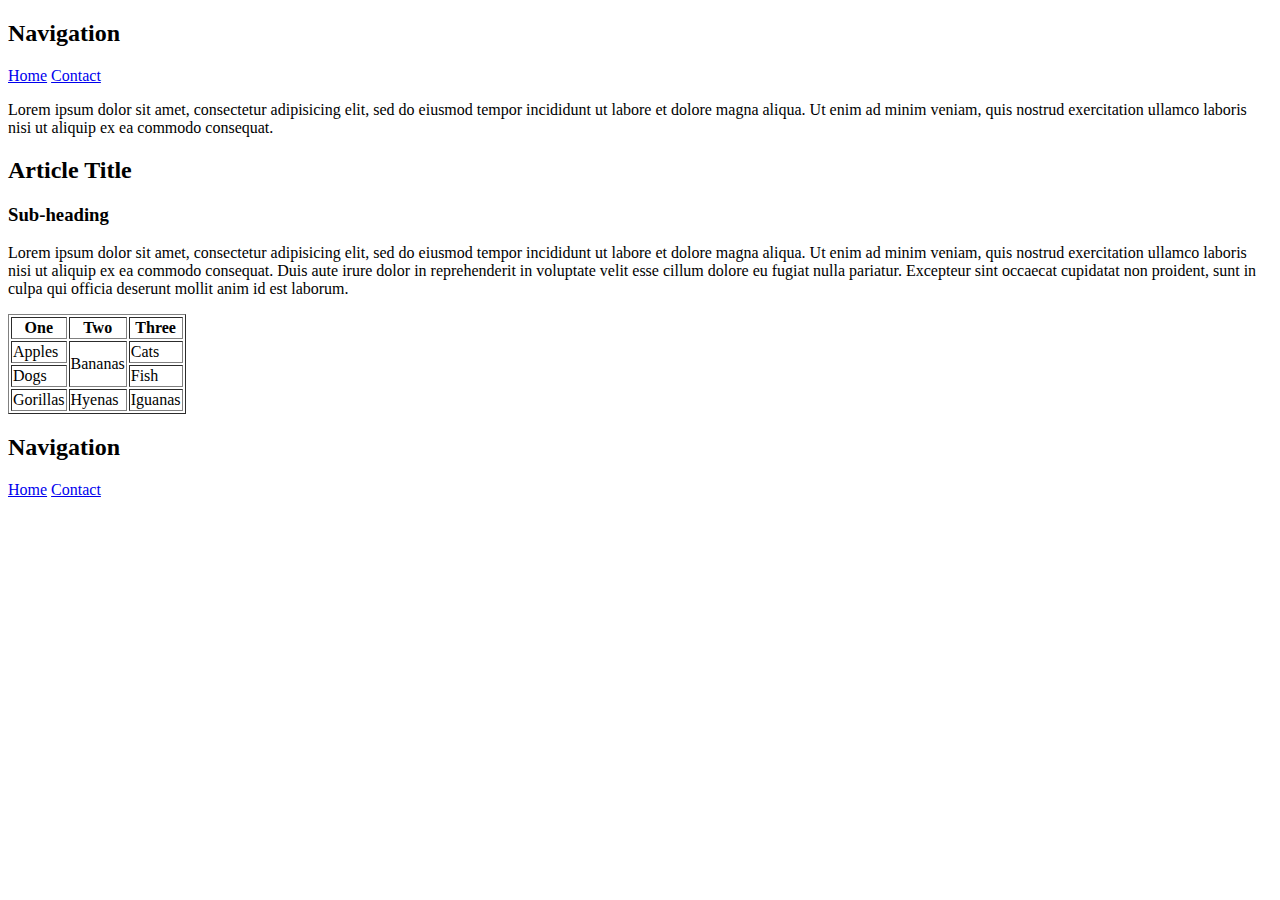
<file: html/gps/index.html>
<!DOCTYPE html>
<html>
<head>
	<meta charset="utf-8">
	<title>Article Title</title>
</head>
<body>
	<header>
		<nav>
			<h2>Navigation</h2>
			<a href="#">Home</a>
			<a href="#">Contact</a>
		</nav>
	</header>

	<aside>
		<p>Lorem ipsum dolor sit amet, consectetur adipisicing elit, sed do eiusmod
		tempor incididunt ut labore et dolore magna aliqua. Ut enim ad minim veniam,
		quis nostrud exercitation ullamco laboris nisi ut aliquip ex ea commodo
		consequat.
		</p>
	</aside>

	<article>
		<h2>Article Title</h2>
		<section>
			<h3>Sub-heading</h3>
			<p>Lorem ipsum dolor sit amet, consectetur adipisicing elit, sed do eiusmod
			tempor incididunt ut labore et dolore magna aliqua. Ut enim ad minim veniam,
			quis nostrud exercitation ullamco laboris nisi ut aliquip ex ea commodo
			consequat. Duis aute irure dolor in reprehenderit in voluptate velit esse
			cillum dolore eu fugiat nulla pariatur. Excepteur sint occaecat cupidatat non
			proident, sunt in culpa qui officia deserunt mollit anim id est laborum.
			</p>
		</section>
	</article>

	<table border=1>
	<tr>
		<th>One</th>
		<th>Two</th>
		<th>Three</th>
	</tr>

	<tr>
		<td>Apples</td>
		<td rowspan="2">Bananas</td>
		<td>Cats</td>
	</tr>

	<tr>
		<td>Dogs</td>
		<!-- <td>Eagles</td> -->
		<td>Fish</td>
	</tr>

	<tr>
		<td>Gorillas</td>
		<td>Hyenas</td>
		<td>Iguanas</td>
	</tr>
	</table>

	<footer>
		<nav>
			<h2>Navigation</h2>
			<a href="#">Home</a>
			<a href="#">Contact</a>
		</nav>
	</footer>

</body>
</html>

<!-- 		Release 4: Reflect
You can do this on your own after the pairing session.

At the bottom of your individual HTML page, create a comment where you reflect on the challenge. Answer the following questions within that block comment:

What is the purpose of HTML5 semantic tags? Which ones do you see as most useful?
	HTML5 semantic tags help add structure to your page. It breaks down your page into different sections, not only making your HTML much easier to read but also allowing CSS to target different sections specifically. I think the most useful one for me is simply the <div> tag because it is something I will be using very often.
What is the order the browser uses to display elements on a page?
	The browser displays elements from top to bottom of your HTML code. 
What did you learn about Sublime in this challenge? Do you think you'll create more handy snippets at a later date?
	My guide and pair partner taught me some very valuable shortcuts for commenting out bits of code and for selecting multiple pieces of text that are the same. We also learned about creating snippets and created another one for HTML that was more detailed. I'll definitely be creating more snippets when I find myself reusing the same bits of code over and over again.
What concept in this challenge was most difficult for you? How can you improve your understanding of this concept?
	Nothing was particularly difficult in this challenge. I got confused about which tags to use when creating a table and I still haven't memorized the proper structure for anchor tags but this will all improve as I practice more.
	
Update your GitHub repository and navigate to the html/gps/index.html to verify your changes are there. You should have already uploaded the URL for this file at the beginning of the session. -->
</file>
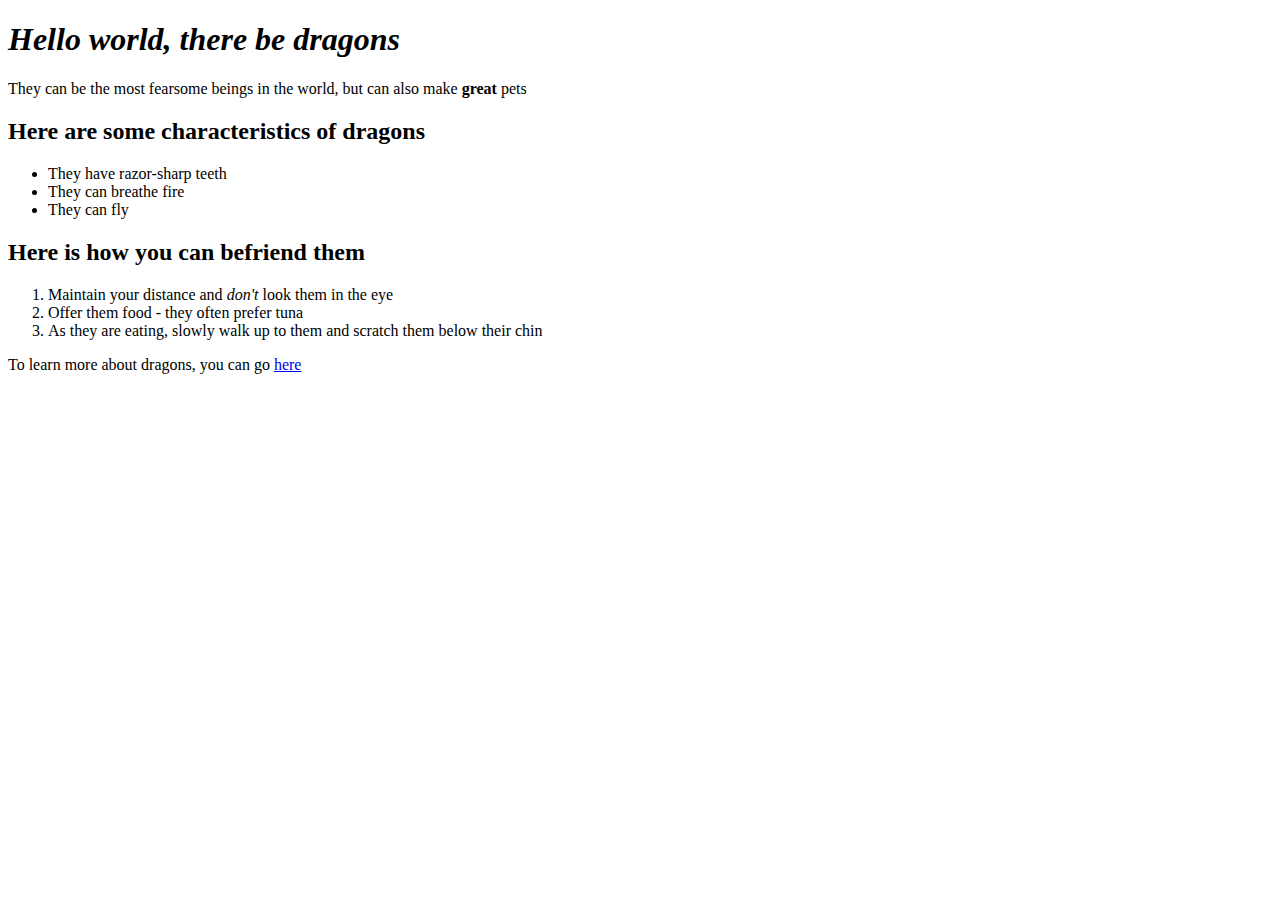
<file: html/web_basics/index.html>
<!DOCTYPE html>
<html>
<head>
	<title>All About Dragons</title>
</head>
<body>
 <h1><em>Hello world, there be dragons</em></h1>
 <p>They can be the most fearsome beings in the world, but can also make <strong>great</strong> pets</p>
 
 <h2>Here are some characteristics of dragons</h2>
 <ul>
 	<li>They have razor-sharp teeth</li>
 	<li>They can breathe fire</li>
 	<li>They can fly</li>
 </ul>

<h2>Here is how you can befriend them</h2>
 <ol>
 	<li>Maintain your distance and <em>don't</em> look them in the eye</li>
 	<li>Offer them food - they often prefer tuna</li>
 	<li>As they are eating, slowly walk up to them and scratch them below their chin</li>
 </ol>

 To learn more about dragons, you can go <a href="https://en.wikipedia.org/wiki/Dragon">here</a>
</body>
</html>
</file>
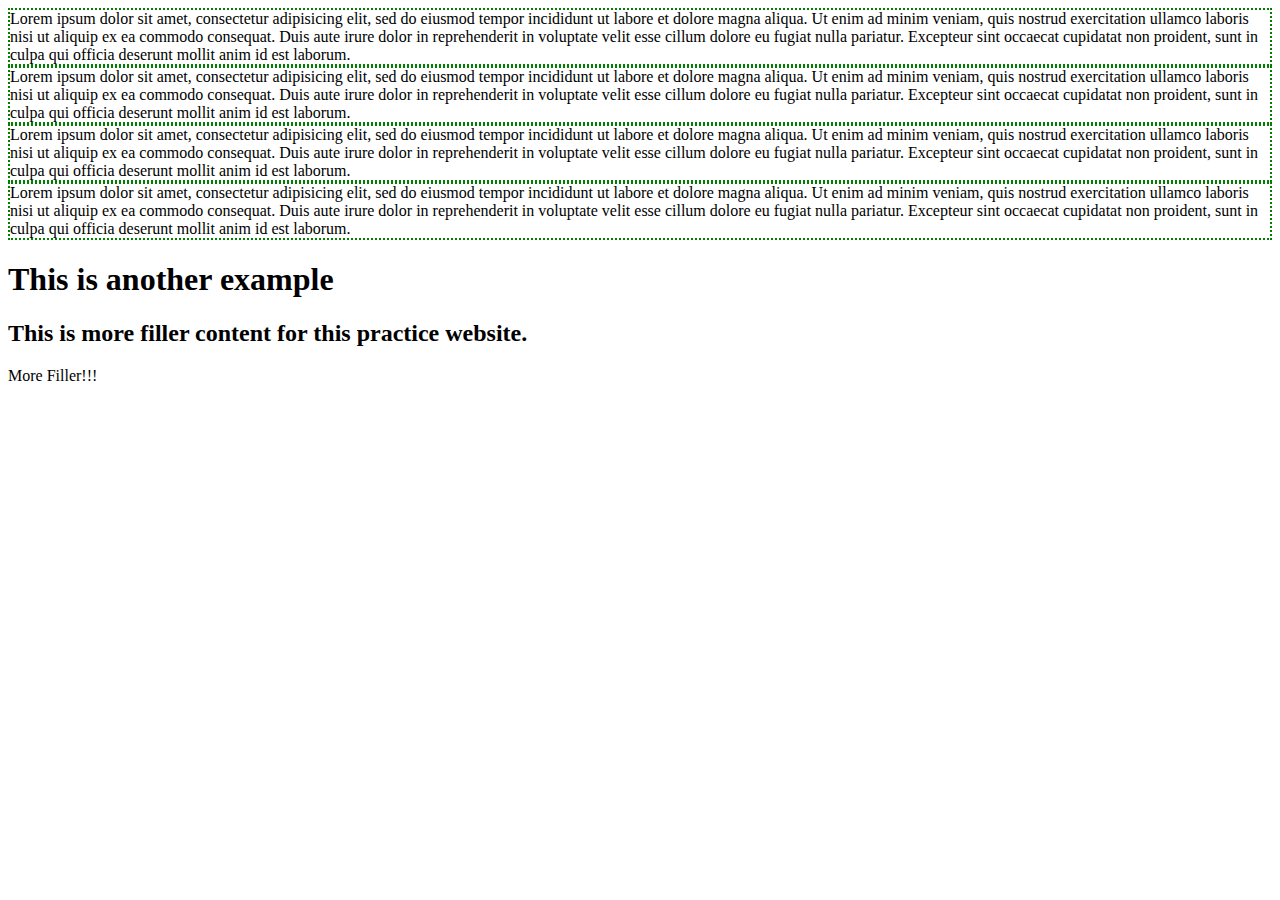
<file: web_dev/client_side_js/index.html>
<!DOCTYPE html>
<html>
<head>
	<title>JavaScript practice</title>
</head>
<body>

<div>
	Lorem ipsum dolor sit amet, consectetur adipisicing elit, sed do eiusmod
	tempor incididunt ut labore et dolore magna aliqua. Ut enim ad minim veniam,
	quis nostrud exercitation ullamco laboris nisi ut aliquip ex ea commodo
	consequat. Duis aute irure dolor in reprehenderit in voluptate velit esse
	cillum dolore eu fugiat nulla pariatur. Excepteur sint occaecat cupidatat non
	proident, sunt in culpa qui officia deserunt mollit anim id est laborum.
</div>

<div>
	Lorem ipsum dolor sit amet, consectetur adipisicing elit, sed do eiusmod
	tempor incididunt ut labore et dolore magna aliqua. Ut enim ad minim veniam,
	quis nostrud exercitation ullamco laboris nisi ut aliquip ex ea commodo
	consequat. Duis aute irure dolor in reprehenderit in voluptate velit esse
	cillum dolore eu fugiat nulla pariatur. Excepteur sint occaecat cupidatat non
	proident, sunt in culpa qui officia deserunt mollit anim id est laborum.
</div>
<div>
	Lorem ipsum dolor sit amet, consectetur adipisicing elit, sed do eiusmod
	tempor incididunt ut labore et dolore magna aliqua. Ut enim ad minim veniam,
	quis nostrud exercitation ullamco laboris nisi ut aliquip ex ea commodo
	consequat. Duis aute irure dolor in reprehenderit in voluptate velit esse
	cillum dolore eu fugiat nulla pariatur. Excepteur sint occaecat cupidatat non
	proident, sunt in culpa qui officia deserunt mollit anim id est laborum.
</div>
<div>
	Lorem ipsum dolor sit amet, consectetur adipisicing elit, sed do eiusmod
	tempor incididunt ut labore et dolore magna aliqua. Ut enim ad minim veniam,
	quis nostrud exercitation ullamco laboris nisi ut aliquip ex ea commodo
	consequat. Duis aute irure dolor in reprehenderit in voluptate velit esse
	cillum dolore eu fugiat nulla pariatur. Excepteur sint occaecat cupidatat non
	proident, sunt in culpa qui officia deserunt mollit anim id est laborum.
</div>

<h1>
This is another example
</h1>

<h2>
	This is more filler content for this practice website.
</h2>

<p>
	More Filler!!!
</p>
<script src="script.js" type="text/javascript"></script>
</body>
</html>
</file>
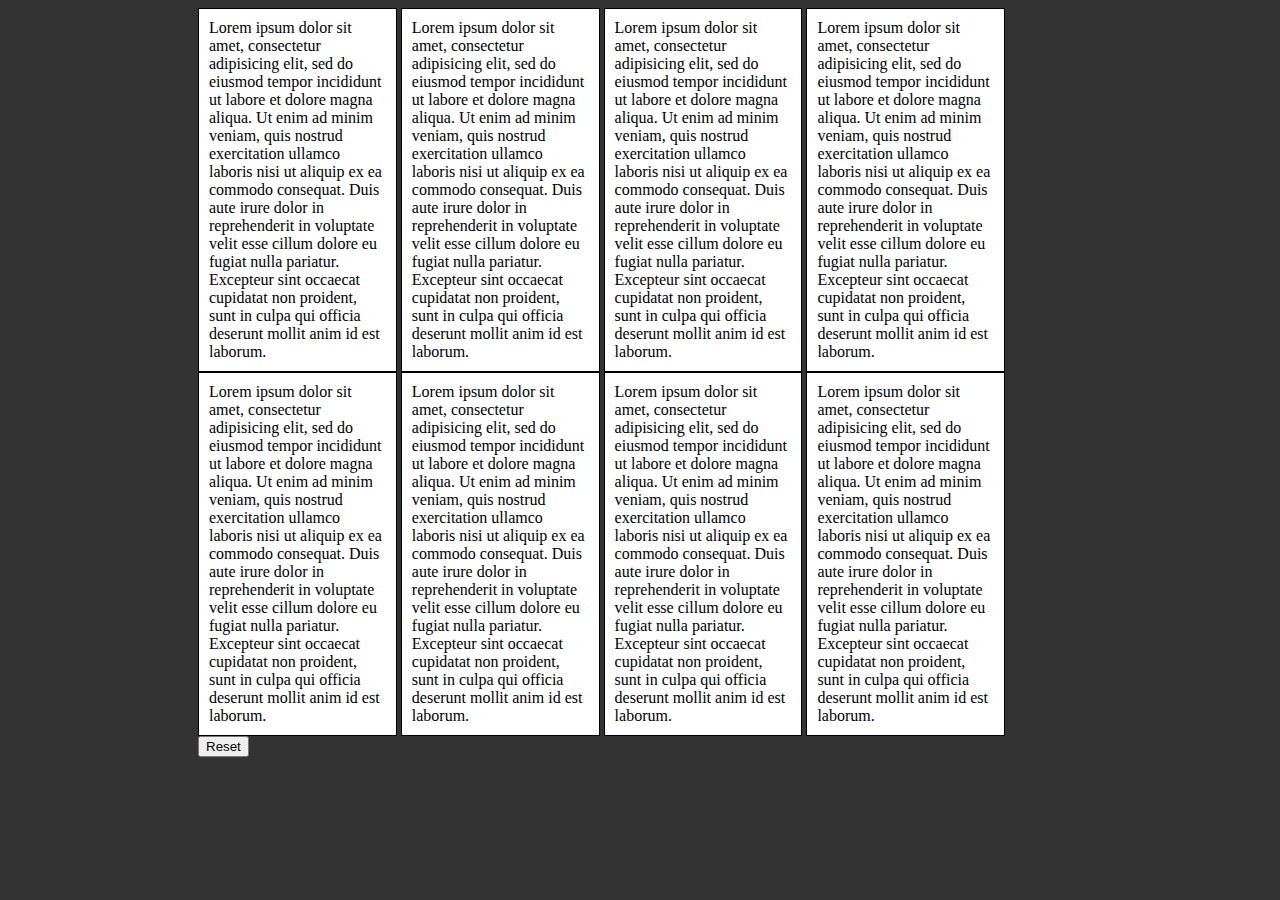
<file: web_dev/jquery/index.html>
<!DOCTYPE html>
<html>
<head>
	<title>jQuery Practice!</title>
	<link rel="stylesheet" href="stylesheet.css" type="text/css">
	<script type="text/javascript" src="http://code.jquery.com/jquery-1.9.1.min.js"></script>
	<script type="text/javascript" src="script.js"></script>
</head>

<body>
<div>Lorem ipsum dolor sit amet, consectetur adipisicing elit, sed do eiusmod
tempor incididunt ut labore et dolore magna aliqua. Ut enim ad minim veniam,
quis nostrud exercitation ullamco laboris nisi ut aliquip ex ea commodo
consequat. Duis aute irure dolor in reprehenderit in voluptate velit esse
cillum dolore eu fugiat nulla pariatur. Excepteur sint occaecat cupidatat non
proident, sunt in culpa qui officia deserunt mollit anim id est laborum. </div>

<div>Lorem ipsum dolor sit amet, consectetur adipisicing elit, sed do eiusmod
tempor incididunt ut labore et dolore magna aliqua. Ut enim ad minim veniam,
quis nostrud exercitation ullamco laboris nisi ut aliquip ex ea commodo
consequat. Duis aute irure dolor in reprehenderit in voluptate velit esse
cillum dolore eu fugiat nulla pariatur. Excepteur sint occaecat cupidatat non
proident, sunt in culpa qui officia deserunt mollit anim id est laborum.</div>

<div>Lorem ipsum dolor sit amet, consectetur adipisicing elit, sed do eiusmod
tempor incididunt ut labore et dolore magna aliqua. Ut enim ad minim veniam,
quis nostrud exercitation ullamco laboris nisi ut aliquip ex ea commodo
consequat. Duis aute irure dolor in reprehenderit in voluptate velit esse
cillum dolore eu fugiat nulla pariatur. Excepteur sint occaecat cupidatat non
proident, sunt in culpa qui officia deserunt mollit anim id est laborum.</div>

<div>Lorem ipsum dolor sit amet, consectetur adipisicing elit, sed do eiusmod
tempor incididunt ut labore et dolore magna aliqua. Ut enim ad minim veniam,
quis nostrud exercitation ullamco laboris nisi ut aliquip ex ea commodo
consequat. Duis aute irure dolor in reprehenderit in voluptate velit esse
cillum dolore eu fugiat nulla pariatur. Excepteur sint occaecat cupidatat non
proident, sunt in culpa qui officia deserunt mollit anim id est laborum.</div>

<div>Lorem ipsum dolor sit amet, consectetur adipisicing elit, sed do eiusmod
tempor incididunt ut labore et dolore magna aliqua. Ut enim ad minim veniam,
quis nostrud exercitation ullamco laboris nisi ut aliquip ex ea commodo
consequat. Duis aute irure dolor in reprehenderit in voluptate velit esse
cillum dolore eu fugiat nulla pariatur. Excepteur sint occaecat cupidatat non
proident, sunt in culpa qui officia deserunt mollit anim id est laborum. </div>

<div>Lorem ipsum dolor sit amet, consectetur adipisicing elit, sed do eiusmod
tempor incididunt ut labore et dolore magna aliqua. Ut enim ad minim veniam,
quis nostrud exercitation ullamco laboris nisi ut aliquip ex ea commodo
consequat. Duis aute irure dolor in reprehenderit in voluptate velit esse
cillum dolore eu fugiat nulla pariatur. Excepteur sint occaecat cupidatat non
proident, sunt in culpa qui officia deserunt mollit anim id est laborum.</div>

<div>Lorem ipsum dolor sit amet, consectetur adipisicing elit, sed do eiusmod
tempor incididunt ut labore et dolore magna aliqua. Ut enim ad minim veniam,
quis nostrud exercitation ullamco laboris nisi ut aliquip ex ea commodo
consequat. Duis aute irure dolor in reprehenderit in voluptate velit esse
cillum dolore eu fugiat nulla pariatur. Excepteur sint occaecat cupidatat non
proident, sunt in culpa qui officia deserunt mollit anim id est laborum.</div>

<div>Lorem ipsum dolor sit amet, consectetur adipisicing elit, sed do eiusmod
tempor incididunt ut labore et dolore magna aliqua. Ut enim ad minim veniam,
quis nostrud exercitation ullamco laboris nisi ut aliquip ex ea commodo
consequat. Duis aute irure dolor in reprehenderit in voluptate velit esse
cillum dolore eu fugiat nulla pariatur. Excepteur sint occaecat cupidatat non
proident, sunt in culpa qui officia deserunt mollit anim id est laborum.</div>

	
<br/><button>Reset</button>
</body>
</html>
</file>
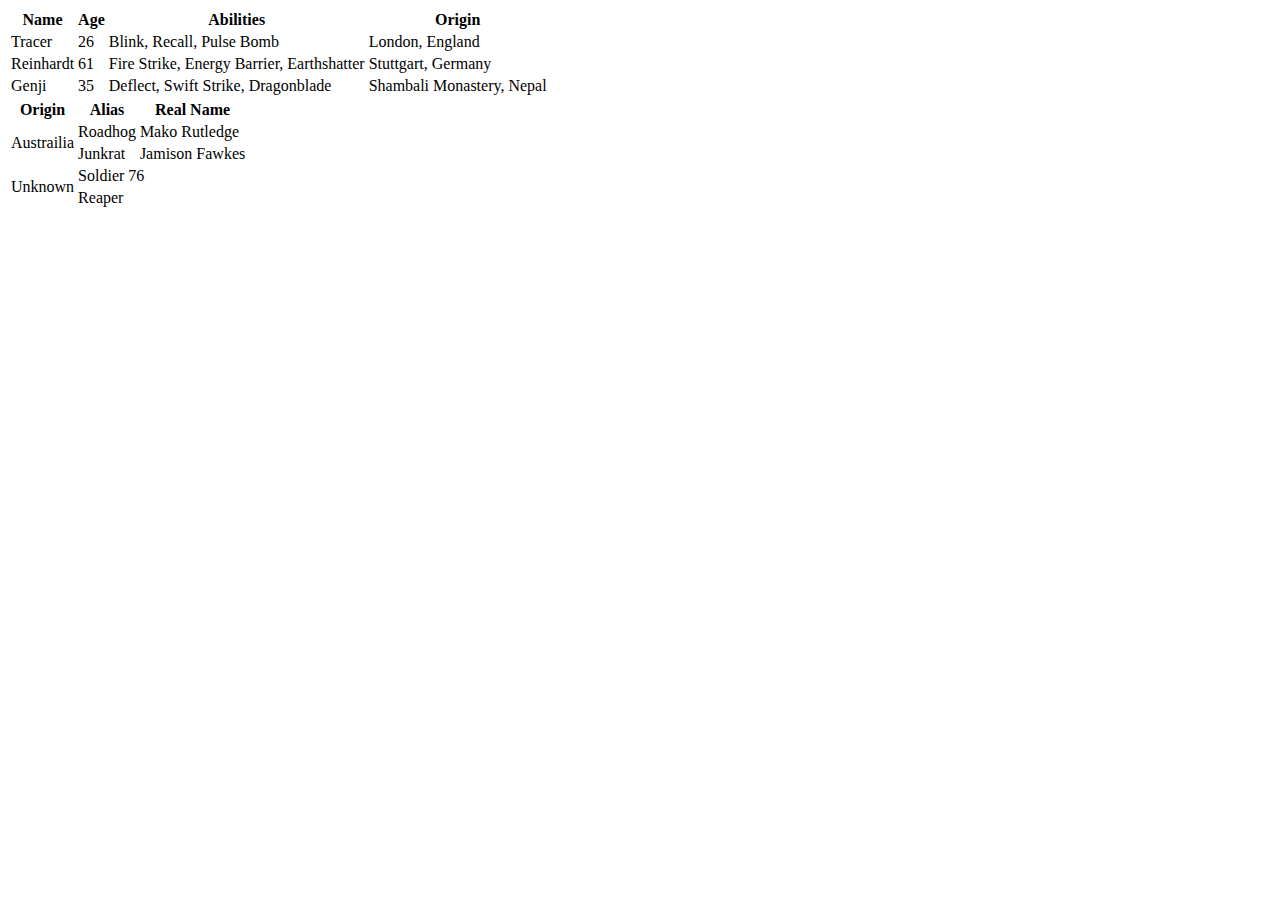
<file: html/table-practice.html>
<!DOCTYPE html>
<html>
<head>
	<title>Heroes of Overwatch</title>
</head>
<body>
<table>
  <tr>
    <th>Name</th>
    <th>Age</th>
    <th>Abilities</th>
    <th>Origin</th>
  </tr>
  <tr>
    <td>Tracer</td>
    <td>26</td>
    <td>Blink, Recall, Pulse Bomb</td>
    <td>London, England</td>
  </tr>
  <tr>
    <td>Reinhardt</td>
    <td>61</td>
    <td>Fire Strike, Energy Barrier, Earthshatter</td>
    <td>Stuttgart, Germany</td>
  </tr>
    <tr>
    <td>Genji</td>
    <td>35</td>
    <td>Deflect, Swift Strike, Dragonblade</td>
    <td>Shambali Monastery, Nepal</td>
  </tr>
</table>

<table>
  <tr>
  	<th>Origin</th>
  	<th>Alias</th>
  	<th>Real Name</th>
  </tr>
  
  <tr>
  	<td rowspan="2">Austrailia</td>
  	<td>Roadhog</td>
  	<td>Mako Rutledge</td>
  </tr>

  <tr>
  	<td>Junkrat</td>
  	<td>Jamison Fawkes</td>
  </tr>

  <tr>
  	<td rowspan="2">Unknown</td>
  	<td colspan="2">Soldier 76</td>
  </tr>

    <tr>
  	<td colspan="2">Reaper</td>
  </tr>
</table>

</body>
</html>
</file>
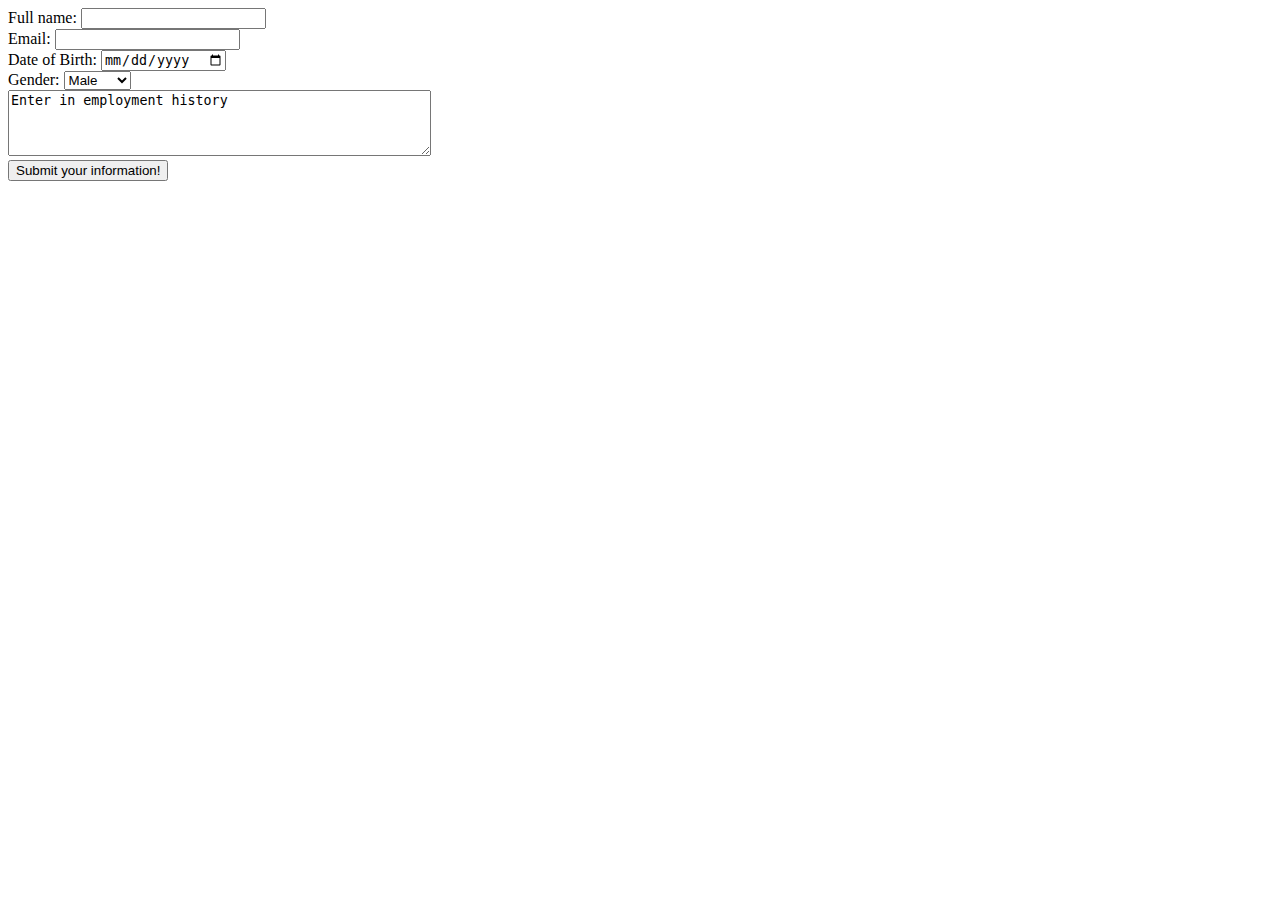
<file: html/forms/practice-form.html>
<!DOCTYPE html>
<html>
<head>
	<title>
	 General info submission
	</title>
</head>
<body>
<form action="success.html" method="post">

	<div>
      <label>Full name:</label>
      <input type="text" name="Full name">
	</div>

 	<div>
      <label>Email:</label>
      <input type="email" name="email">
 	</div>

 	<div>    
      <label>Date of Birth:</label>
      <input type="date" name="birthday">
 	</div>

	<div>
		<label>Gender:</label>
        	<select name="Gender">
        		<option value="male">Male</option>
        		<option value="female">Female</option>
        		<option value="Alien">Alien</option>
      		</select>
    </div>

	<div>
		<textarea rows="4" cols="50">Enter in employment history 
		</textarea>
	</div>

 <button type="submit">Submit your information!</button>

</form>
</body>
</html>
</file>
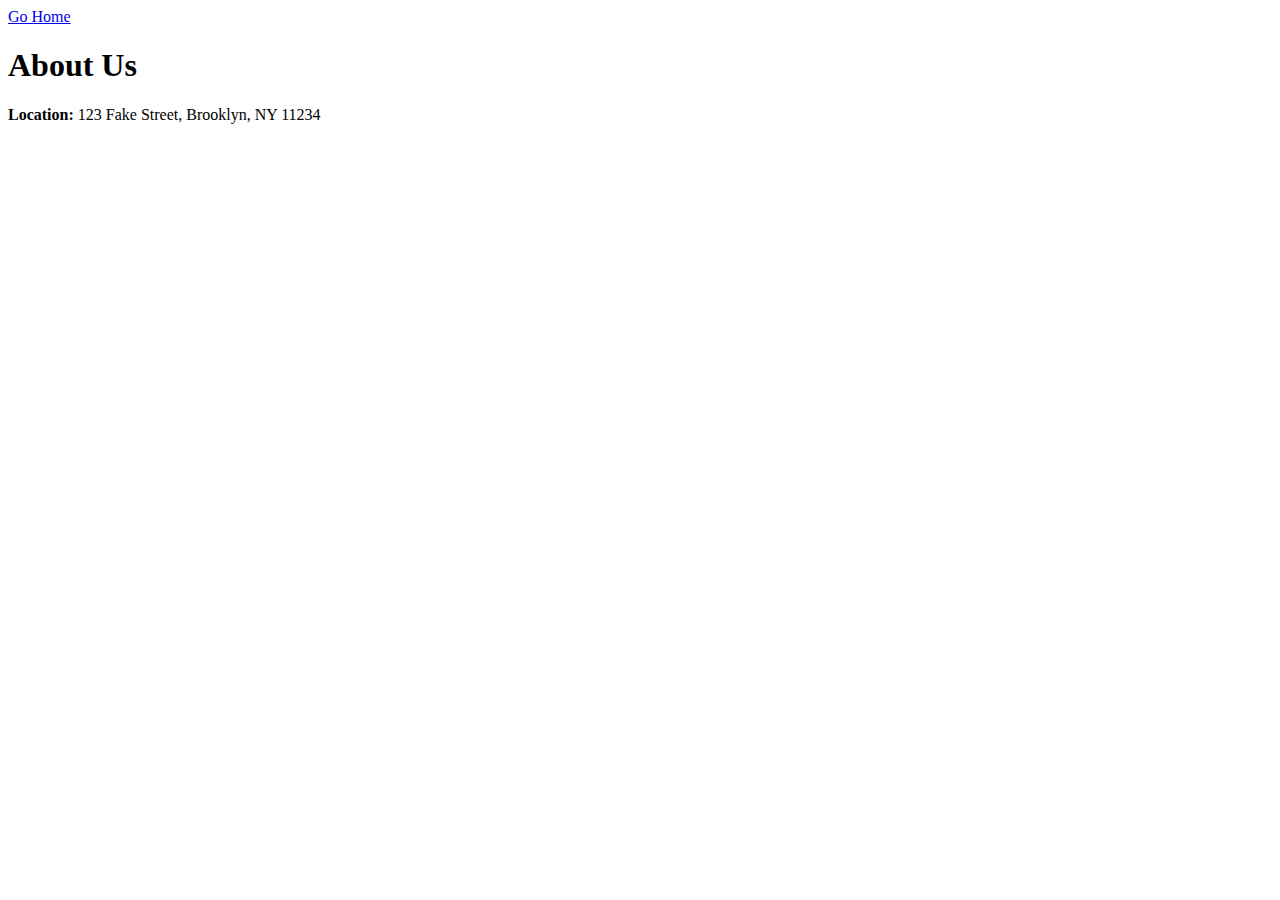
<file: html/moon_bootz/contact.html>
<!DOCTYPE html>
<html>
<head>
	<title>About Us</title>
</head>

<header>
<a href="index.html">Go Home</a>
</header>

<body>
<h1> About Us </h1>
<p> <strong>Location:</strong> 123 Fake Street, Brooklyn, NY 11234
</body>

</html>
</file>
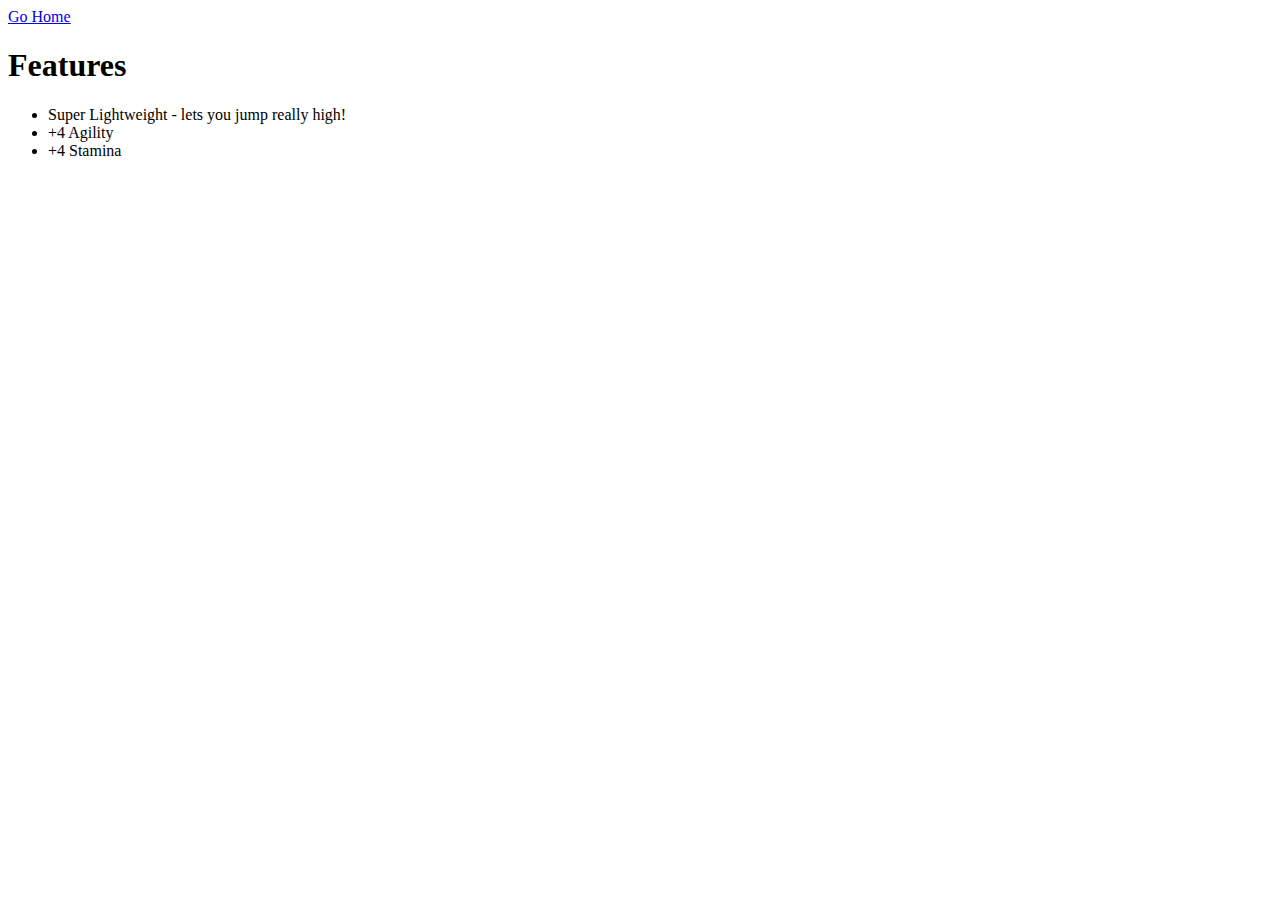
<file: html/moon_bootz/product_details.html>
<!DOCTYPE html>
<html>

<head>
	<title>Product Details</title>
</head>

<header>
<a href="index.html">Go Home</a>
</header>

<body>
<h1>Features</h1>
<ul>
<li> Super Lightweight - lets you jump really high!</li>
<li> +4 Agility </li>
<li> +4 Stamina </li>
</ul>
</body>

</html>
</file>
<file: web_dev/jquery/stylesheet.css>
html {
	width: 900px;
	margin: auto;
	background-color: #333333;
}

div {
/*    height: 50px;*/
    width: 20%;
    border: 1px solid black;
    padding: 10px;
    background-color: white;
    display: inline-block;
}
</file>
